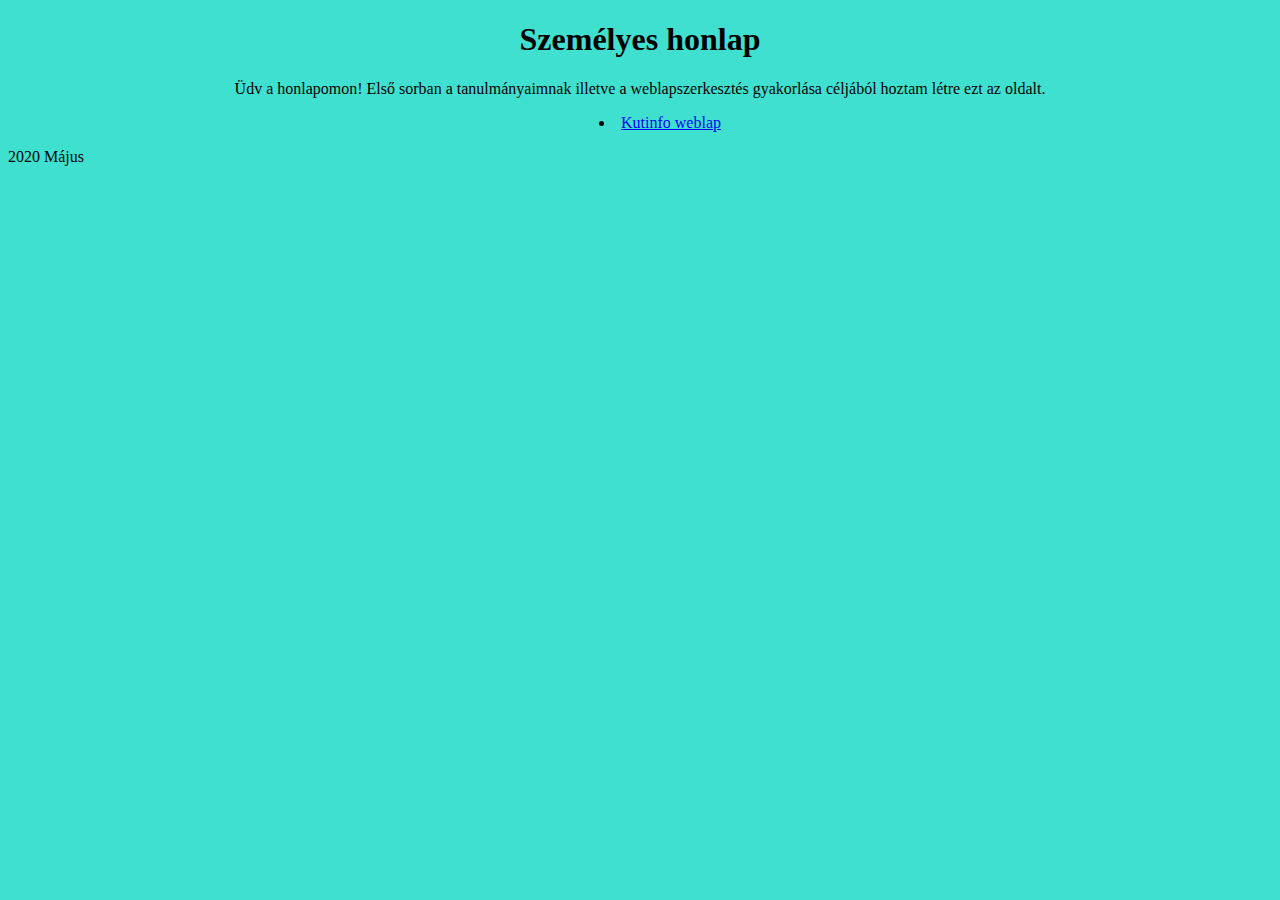
<file: index.html>
<!DOCTYPE html>
<html>


<head>
	<title>Mig András</title>
	<style type="text/css"></style>
	<link rel="stylesheet" type="text/css" href="main.css">
</head>

<body>
    <header>
		<h1>Személyes honlap</h1>
	</header>

	<p>
		Üdv a honlapomon! Első sorban a tanulmányaimnak illetve a weblapszerkesztés gyakorlása céljából hoztam létre ezt az oldalt.
	</p>
	<ul>
		<li><a href="./Kutinfo_weblap/lab_fooldal.html">Kutinfo weblap</a></li>
	</ul>


	<footer class = "footer">
        2020 Május
    </footer>
</body>
</html>
</file>
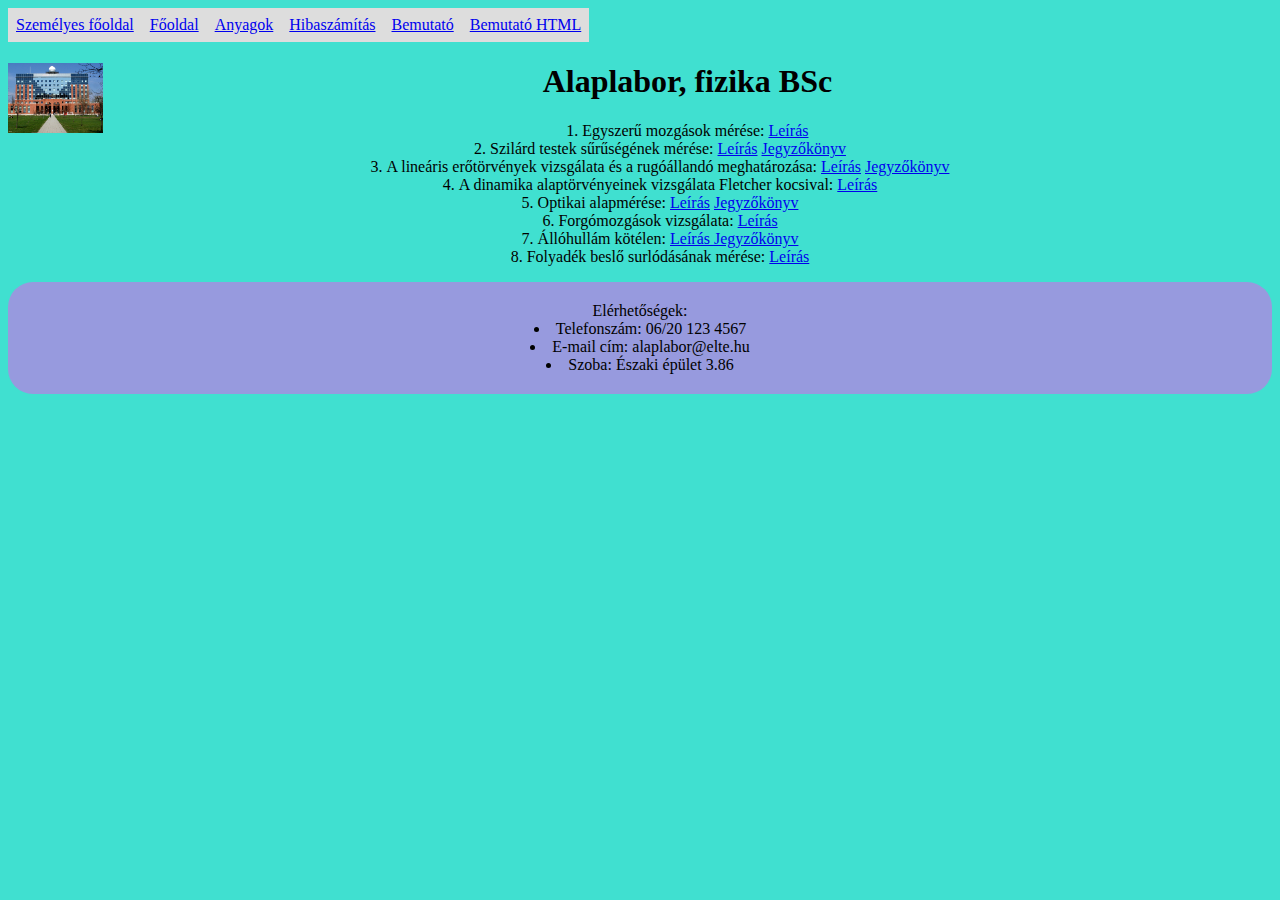
<file: Kutinfo_weblap/anyagok.html>
<!DOCTYPE html>
<html>
<head>
	<title>Alaplabor</title>
	<style type="text/css"></style>
	<link rel="stylesheet" type="text/css" href="../main.css">
</head>
<body>
	<ul class = "navli">
        <li class = "navel"><a class = "navlin" href="../index.html">Személyes főoldal</a></li>
        <li class = "navel"><a class = "navlin" href="lab_fooldal.html">Főoldal</a></li>
        <li class = "navel"><a class = "navlin" href="anyagok.html">Anyagok</a></li>
        <li class = "navel"><a class = "navlin" href="http://metal.elte.hu/fiz_lab/Hibaszamitasok_attekintese.pdf" target: "_blank">Hibaszámítás</a></li>
        <li class = "navel"><a class = "navlin" href="Slides_for_jk.slides.html" target: "_blank">Bemutató</a></li>
        <li class = "navel"><a class = "navlin" href="Slides_for_jk.html" target: "_blank">Bemutató HTML</a></li>
    </ul>
    <header>
    	<img src="Elte_lagymanyos.jpg" alt="Legjobb hely" width = "7.5%" style="float:left">
		<h1>Alaplabor, fizika BSc</h1>
	</header>
	<ol>
		 <li> Egyszerű mozgások mérése: <a href="http://metal.elte.hu/fiz_lab/uj/e_m_v/Egyszeru_mozgasok_vizsgalata_u.pdf"target = "_blank">Leírás</a></li>
		 <li> Szilárd testek sűrűségének mérése: <a href="http://metal.elte.hu/fiz_lab/uj/sz_t_s_m/szilard_testek_surusegenek_merese_A.pdf" target = "_blank"> Leírás</a> <a href="Szil_rd_testek_s_r_s_g_nek_m_r_se.pdf"target = "_blank">Jegyzőkönyv</a></li>
		 <li> A lineáris erőtörvények vizsgálata és a rugóállandó meghatározása: <a href="http://metal.elte.hu/fiz_lab/uj/h_t_v/hooke_torveny_vizsgalata_A.pdf"target = "_blank"> Leírás</a> <a href="Rug__lland__m_r_se.pdf"target = "_blank">Jegyzőkönyv</a></li>
		 <li> A dinamika alaptörvényeinek vizsgálata Fletcher kocsival: <a href="http://metal.elte.hu/fiz_lab/uj/f_k_m_v/fletcher_kocsi_mozgasanak_vizsgalata_A.pdf"target = "_blank">Leírás </a> </li>
		 <li> Optikai alapmérése: <a href="http://metal.elte.hu/fiz_lab/uj/o_a/Optikai_alapmeresek.pdf"target = "_blank">Leírás</a> <a href="Optikai_m_r_sek.pdf"target = "_blank">Jegyzőkönyv</a></li>
		 <li> Forgómozgások vizsgálata: <a href="http://metal.elte.hu/fiz_lab/uj/f_v/forgomozgas_vizsgalata_A.pdf"target = "_blank">Leírás </a></li>
		 <li> Állóhullám kötélen: <a href="http://metal.elte.hu/fiz_lab/uj/a_k/allohullam_kotelen_A.pdf"target = "_blank">Leírás </a> <a href="_ll_hull_ok_k_t_len.pdf"target = "_blank">Jegyzőkönyv</a></li>
		 <li> Folyadék beslő surlódásának mérése: <a href="http://metal.elte.hu/fiz_lab/uj/f_b_s_m/folyadek_belso_surlodasanak_merese_A.pdf"target = "_blank">Leírás </a></li>
	</ol>
	<footer>
		<ul class = "reach">
		Elérhetőségek:
			<li>Telefonszám: 06/20 123 4567</li>
			<li>E-mail cím: alaplabor@elte.hu</li>
			<li>Szoba: Északi épület 3.86</li>
		</ul>
    </footer>
</body>
</html>
</file>
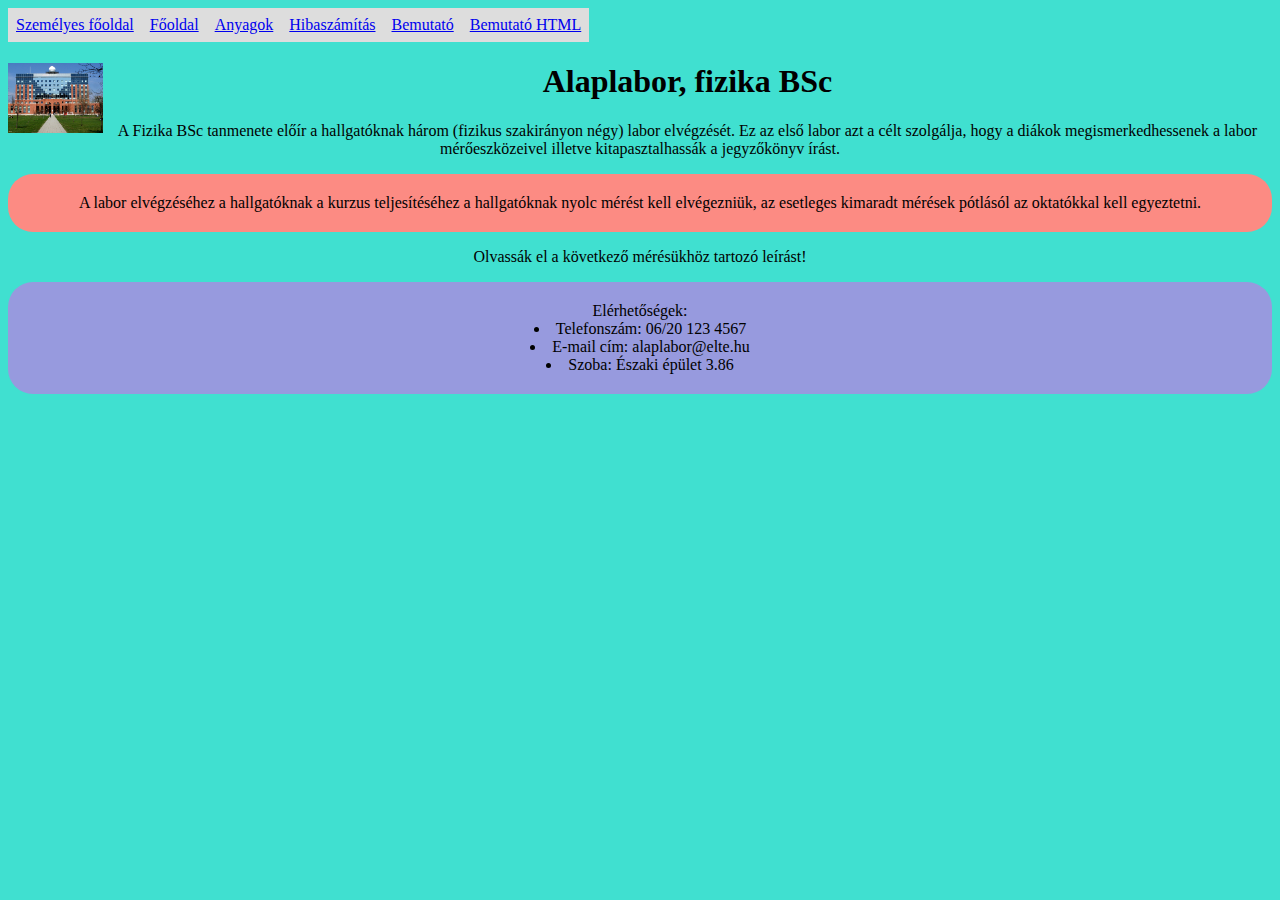
<file: Kutinfo_weblap/lab_fooldal.html>
<!DOCTYPE html>
<html>


<head>
	<title>Alaplabor</title>
	<style type="text/css"></style>
	<link rel="stylesheet" type="text/css" href="../main.css">
</head>

<body>
	<ul class = "navli">
		<li class = "navel"><a class = "navlin" href="../index.html">Személyes főoldal</a></li>
        <li class = "navel"><a class = "navlin" href="lab_fooldal.html">Főoldal</a></li>
        <li class = "navel"><a class = "navlin" href="anyagok.html">Anyagok</a></li>
        <li class = "navel"><a class = "navlin" href="http://metal.elte.hu/fiz_lab/Hibaszamitasok_attekintese.pdf" target: "_blank">Hibaszámítás</a></li>
        <li class = "navel"><a class = "navlin" href="Slides_for_jk.slides.html" target: "_blank">Bemutató</a></li>
        <li class = "navel"><a class = "navlin" href="Slides_for_jk.html" target: "_blank">Bemutató HTML</a></li>
    </ul>
    <header>
    	<img src="Elte_lagymanyos.jpg" alt="Legjobb hely" width = "7.5%" style="float:left">
		<h1>Alaplabor, fizika BSc</h1>
	</header>

	<p>
		A Fizika BSc tanmenete előír a hallgatóknak három (fizikus szakirányon négy) labor elvégzését. Ez az első labor azt a célt szolgálja, hogy a diákok megismerkedhessenek a labor mérőeszközeivel illetve kitapasztalhassák a jegyzőkönyv írást.
	</p>
	<p class = "warning">
		A labor elvégzéséhez a hallgatóknak a kurzus teljesítéséhez a hallgatóknak nyolc mérést kell elvégezniük, az esetleges kimaradt mérések pótlásól az oktatókkal kell egyeztetni. 
	</p>
	Olvassák el a következő mérésükhöz tartozó leírást</a>!


	<footer>
		<ul class = "reach">
		Elérhetőségek:
			<li>Telefonszám: 06/20 123 4567</li>
			<li>E-mail cím: alaplabor@elte.hu</li>
			<li>Szoba: Északi épület 3.86</li>
		</ul>
    </footer>
</body>
</html>
</file>
<file: main.css>
body{
	
	background: turquoise;
	text-align: center;
	list-style-position: inside;
}

.warning{
	background-color: #fc8b83;
	color: black;
	border-radius: 25px;
	padding: 20px;
}
.reach{
	background-color: #979ade;
	color: black;
	border-radius: 25px;
	padding: 20px;
}


ul.navli {
  list-style-type: none;
  margin: 0;
  padding: 0;
  overflow: hidden;
}

li.navel {
  float: left;
}

li a.navlin {
  display: block;
  padding: 8px;
  background-color: #dddddd;
}

.footer{
	text-align: left;
}
</file>
